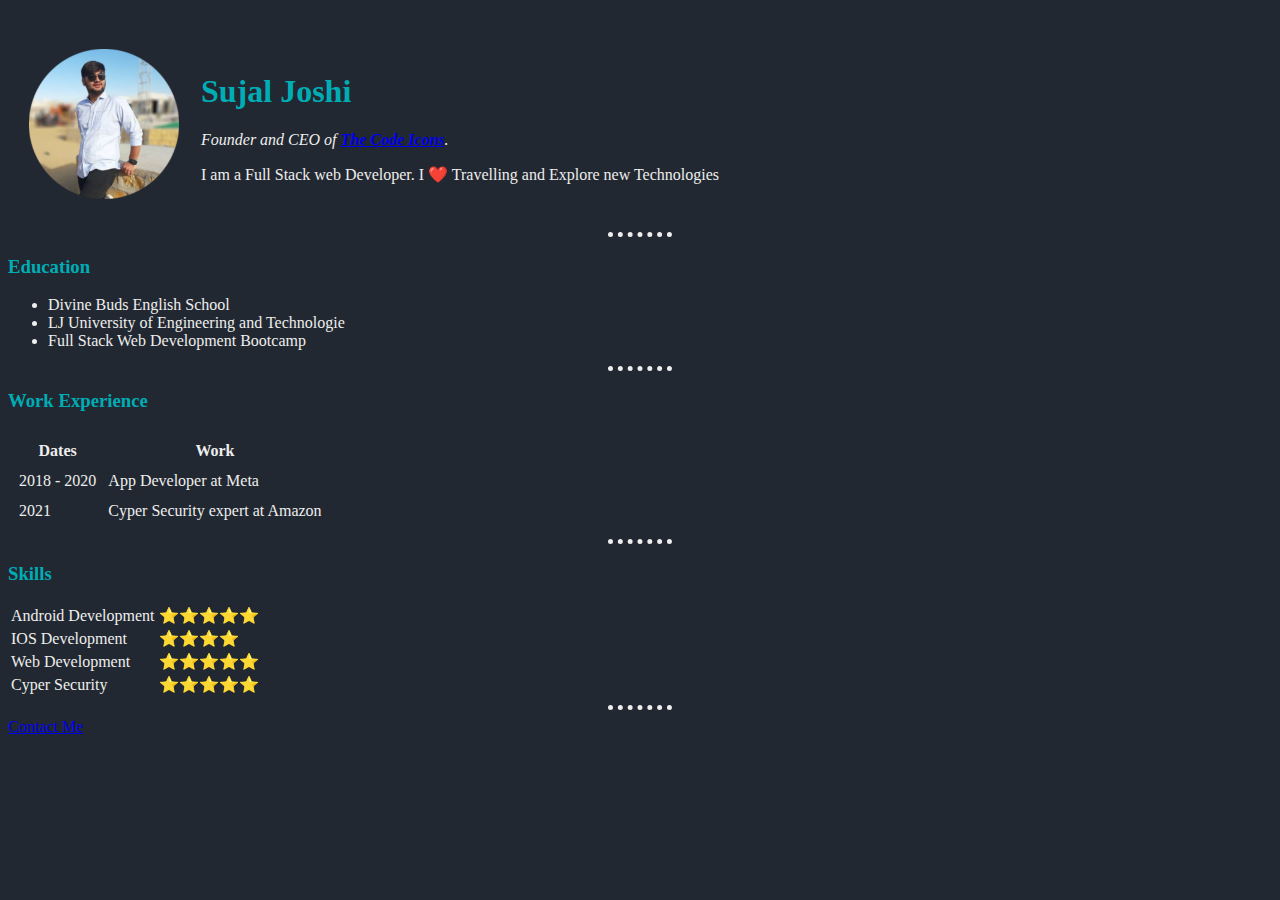
<file: index.html>
<!DOCTYPE html>
<html lang="en" dir="ltr">

<head>
  <meta charset="utf-8">
  <title>Sujal Joshi</title>
  <link rel="stylesheet" href="css/style.css">
</head>

<body>
  <table cellspacing="20">
    <tr></tr>
    <td><img src="images/sujal.png" alt="Sujal Profile Picture"></td>
    <td>
      <h1>Sujal Joshi</h1>
      <p><em>Founder and CEO of <strong><a href="https://github.com/thecodeicons">The Code Icons</a></strong>.</em></p>
      <p>I am a Full Stack web Developer. I ❤️ Travelling and Explore
        new Technologies</p>
    </td>
    </tr>
  </table>
  <hr>
  <h3>Education</h3>
  <ul>
    <li>Divine Buds English School</li>
    <li>LJ University of Engineering and Technologie</li>
    <li>Full Stack Web Development Bootcamp</li>
  </ul>
  <hr>
  <h3>Work Experience</h3>
  <table cellspacing="10">
    <thead>
      <tr>
        <th>Dates</th>
        <th>Work</th>
      </tr>
    </thead>
    <tbody>
      <tr>
        <td>2018 - 2020</td>
        <td>App Developer at Meta</td>
      </tr>
      <tr>
        <td>2021</td>
        <td>Cyper Security expert at Amazon</td>
      </tr>
    </tbody>

  </table>
  <hr>
  <h3>Skills</h3>
  <table>
    <tr>
      <td>Android Development</td>
      <td>⭐⭐⭐⭐⭐</td>
    </tr>
    <tr>
      <td>IOS Development</td>
      <td>⭐⭐⭐⭐</td>
    </tr>
    <tr>
      <td>Web Development</td>
      <td>⭐⭐⭐⭐⭐</td>
    </tr>
    <tr>
      <td>Cyper Security</td>
      <td>⭐⭐⭐⭐⭐</td>
    </tr>
  </table>
  <hr>
  <a href="contact-me.html">Contact Me</a>
</body>

</html>
</file>
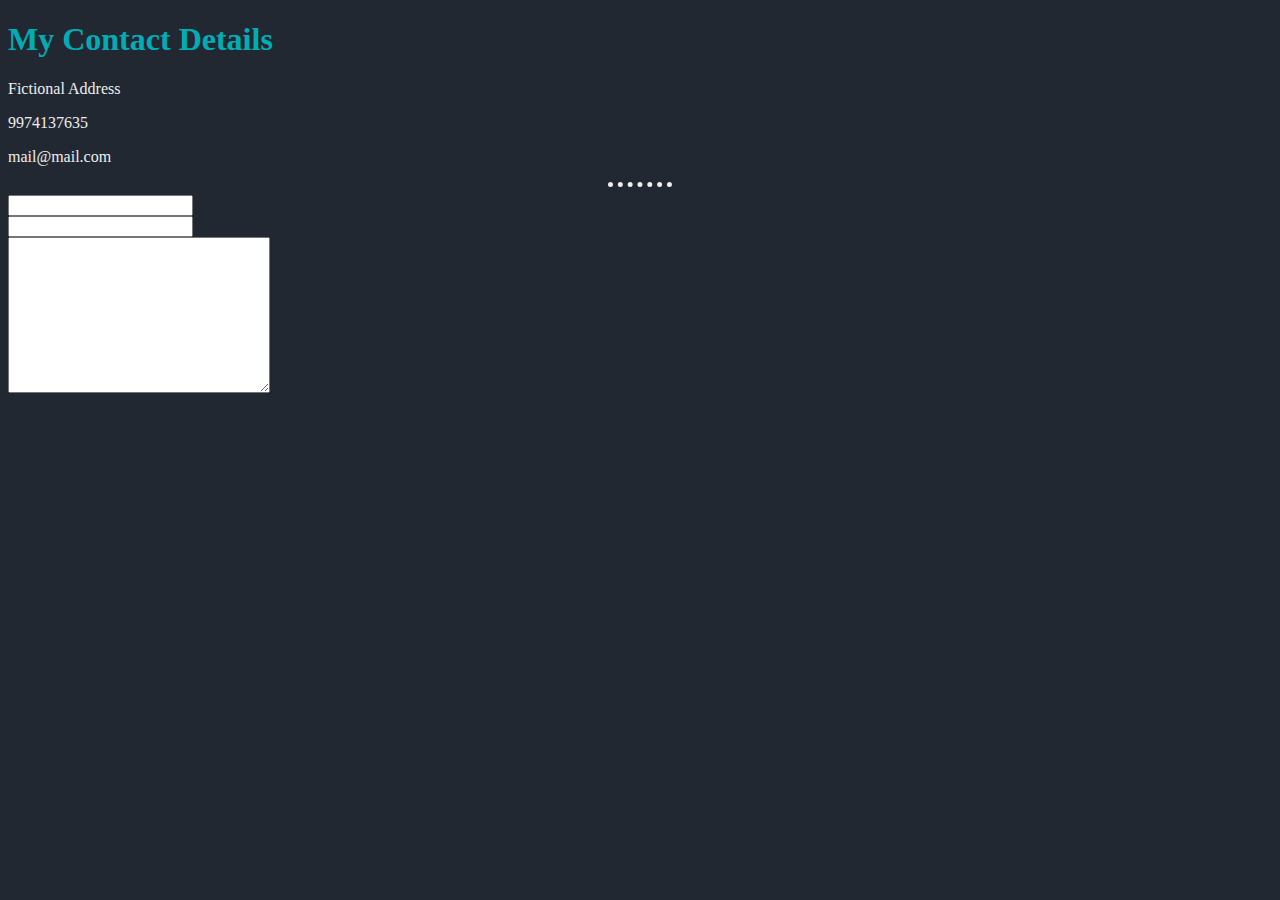
<file: contact-me.html>
<!DOCTYPE html>
<html lang="en">

<head>
    <meta charset="UTF-8">
    <meta http-equiv="X-UA-Compatible" content="IE=edge">
    <meta name="viewport" content="width=device-width, initial-scale=1.0">
    <link rel="stylesheet" href="css/style.css">
    <title>Contact Me</title>
</head>

<body>
    <h1>My Contact Details</h1>
    <p>Fictional Address</p>
    <p>9974137635</p>
    <p>mail@mail.com</p>
    <hr>
    <form action="">
        <label for="Your Name:"></label>
        <input type="text"><br>
        <label for="Your Address:"></label>
        <input type="email"><br>
        <label for="Your Address"></label>
        <textarea name="address" id="" cols="30" rows="10"></textarea>
    </form>
</body>

</html>
</file>
<file: css/style.css>
body {
    background-color: #222831;
    color: #EEEEEE;
  }

  hr {
    border-style: none;
    border-top: dotted;
    width: 100%;
    border-color: #EEEEEE;
    border-width: 5px;
    width: 5%;
  }
  h1{
    color: #00ADB5;
  }
  h3{
    color: #00ADB5;
  }
</file>
